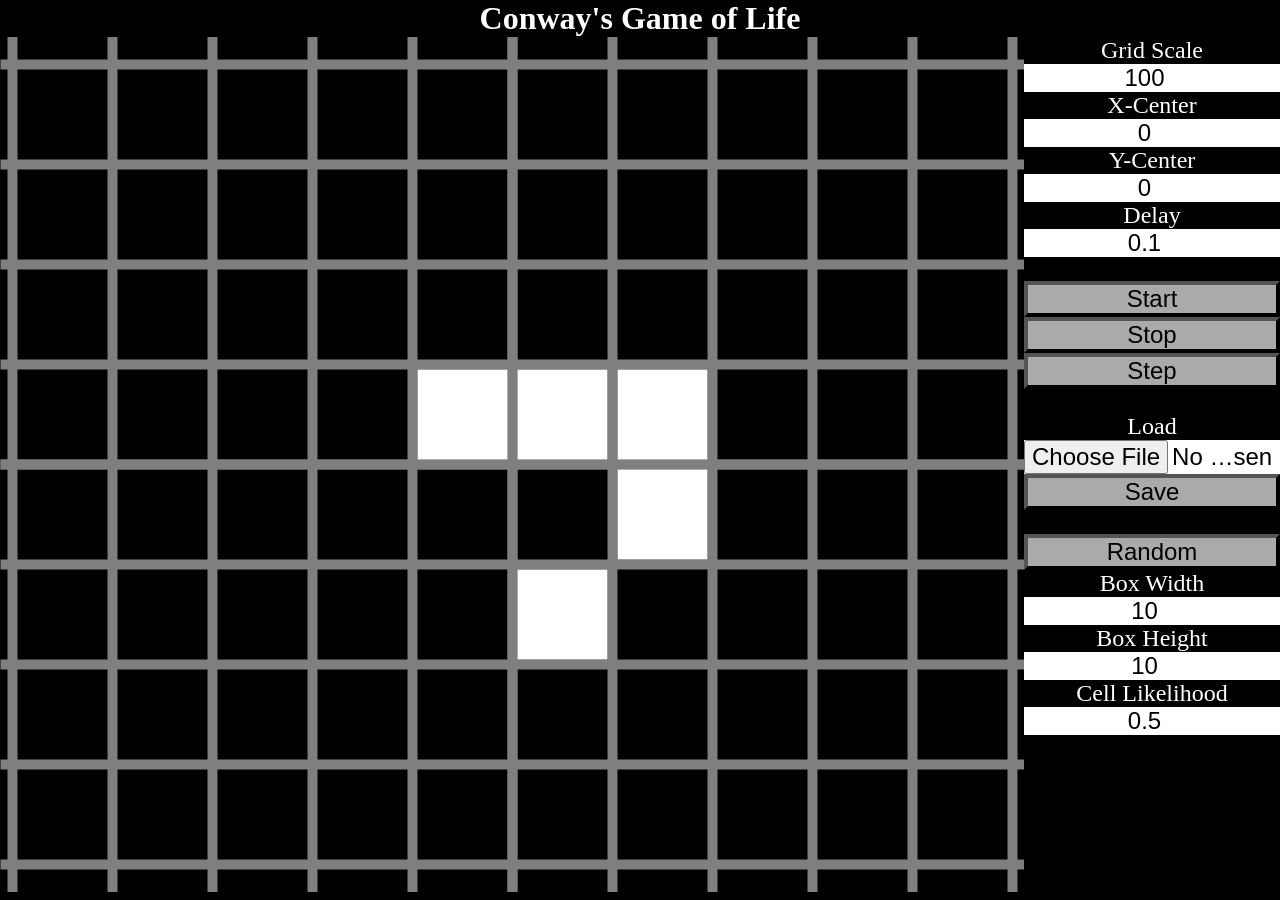
<file: Game_of_Life.html>
<!DOCTYPE html>
<html>
	<!-- Check the javascript file for explanations, copyright and so on-->
	<head>
		<title>Game of Life</title>
		<link rel="stylesheet" href="Game_of_Life.css">
		<script type="text/javascript" src="Game_of_Life.js"></script>
	</head>
	<body>

		<h1>Conway's Game of Life</h1>

		<div class="ui" id="ui">
			<div class="canvas">
				<canvas class="board" id="main"></canvas>
			</div>
			<div class="control">
				Grid Scale
				<input type="number" class="dimensions" id="scale" >
				X-Center
				<input type="number" class="dimensions" id="xcenter">
				Y-Center
				<input type="number" class="dimensions" id="ycenter">
				Delay
				<input type="number" class="dimensions" id="delay">
				<p></p>
				<button type="button" class="dimensions" id="start">
				Start
				</button>
				<button type="button" class="dimensions" id="stop">
				Stop
				</button>
				<button type="button" class="dimensions" id="step">
				Step
				</button>
				<p></p>
				Load
				<input type="file" class="dimensions" id="load">
				<button type="button" class="dimensions" id="save">
				Save
				</button>
				<p></p>
				<button type="button" class="dimensions" id="random">
				Random
				</button>
				Box Width
				<input type="number" class="dimensions" id="rx" >
				Box Height
				<input type="number" class="dimensions" id="ry">
				Cell Likelihood
				<input type="number" class="dimensions" id="pc" >
				<script>initiate();</script>
			</div>
		</div>
		
	</body>
	
</html>
</file>
<file: Game_of_Life.css>
:root{
	--controltext: 1.5em;
	--controlbgcolor:#000000;
	--controlcolor:#FFFFFF;
	--inputbgcolor:#FFFFFF;
	--inputcolor:#000000;
	--buttonbgcolor:#AAAAAA;
	--buttoncolor:#000000;
}

html {
	height: 100%;
	padding: 0;
	margin: 0;
}

body{
	padding: 0;
    margin: 0;
	min-height: 100%;
	height:100%;
	text-align: center;
	background-color: var(--controlbgcolor);
	color:var(--controlcolor);
}

h1{
	padding: 0;
    margin: 0;
}

div.ui{
	padding: 0;
    margin: 0;
	background-color: #FF0000;
	width: 100%;
	height: 95%;
}

div.canvas{
	padding: 0;
    margin: 0;
	width: 80%;
	height: 100%;
	float:left;
}

div.control{
	padding: 0;
    margin: 0;
	width: 20%;
	height: 100%;
	float:left;
	font-size: var(--controltext);
	background-color: var(--controlbgcolor);
	color:var(--controlcolor);
	border:1em;
	
}


canvas.board{
	width: 100%;
	height: 100%;
	padding: 0;
    margin: 0;
	background-color: #000000;
}

input.dimensions{
	width: 100%;
	padding: 0;
    margin: 0;
	border-width: 0;
	background-color: var(--inputbgcolor);
	color: var(--inputcolor);
	text-align: center;
	font-size: 1em;
}

button.dimensions{
	width: 100%;
	padding: 0;
    margin: 0;
	border-width: 0.2em;
	background-color: var(--buttonbgcolor);
	color: var(--buttoncolor);
	font-size: 1em;
}
</file>
